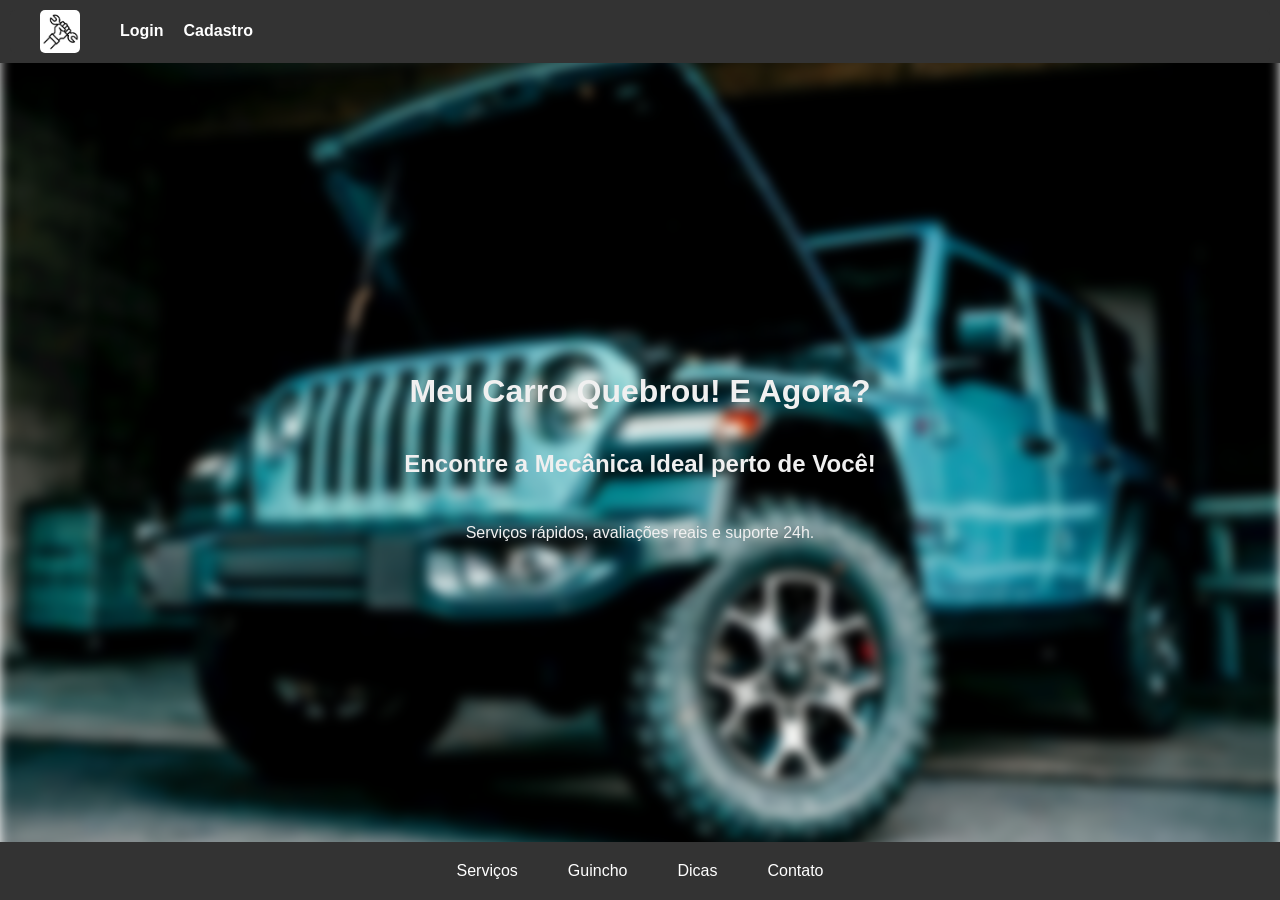
<file: index.html>
<!--Pg inicial - Nathan-->
<!DOCTYPE html>
<html lang="pt-BR">
<head>
    <meta charset="UTF-8">
    <meta name="viewport" content="width=device-width, initial-scale=1.0">
    <title>Meu Carro Quebrou! E Agora?</title>
    <link rel="stylesheet"  href="style.css">
</head>
<body>
    <header>
        <nav>
            <ul class="menu-principal">
                <img src="images/mao_e_ferramenta.png" alt="Logo" width="40" class="logo">
                <li><a href="./html/pi_login 1.html" class=""><b>Login</b></a></li>
                <li><a href="./html/pi_formulario 1.html" class=""><b>Cadastro</b></a></li>
            </ul>
        </nav>
    </header>

    <section class="secao-principal">
        <h1>Meu Carro Quebrou! E Agora?</h1>
        <h2>Encontre a Mecânica Ideal perto de Você!</h2>
        <p>Serviços rápidos, avaliações reais e suporte 24h.</p>
    </section>

    <footer class="rodape">
        <ul class="menu-rodape">
            <li><a href="./html/pi_servico_mapa.html" class="link-rodape">Serviços</a></li>
            <li><a href="#" class="link-rodape">Guincho</a></li>
            <li><a href="#" class="link-rodape">Dicas</a></li>
            <li><a href="#" class="link-rodape">Contato</a></li>
        </ul>
    </footer>
</body>
</html>
</file>
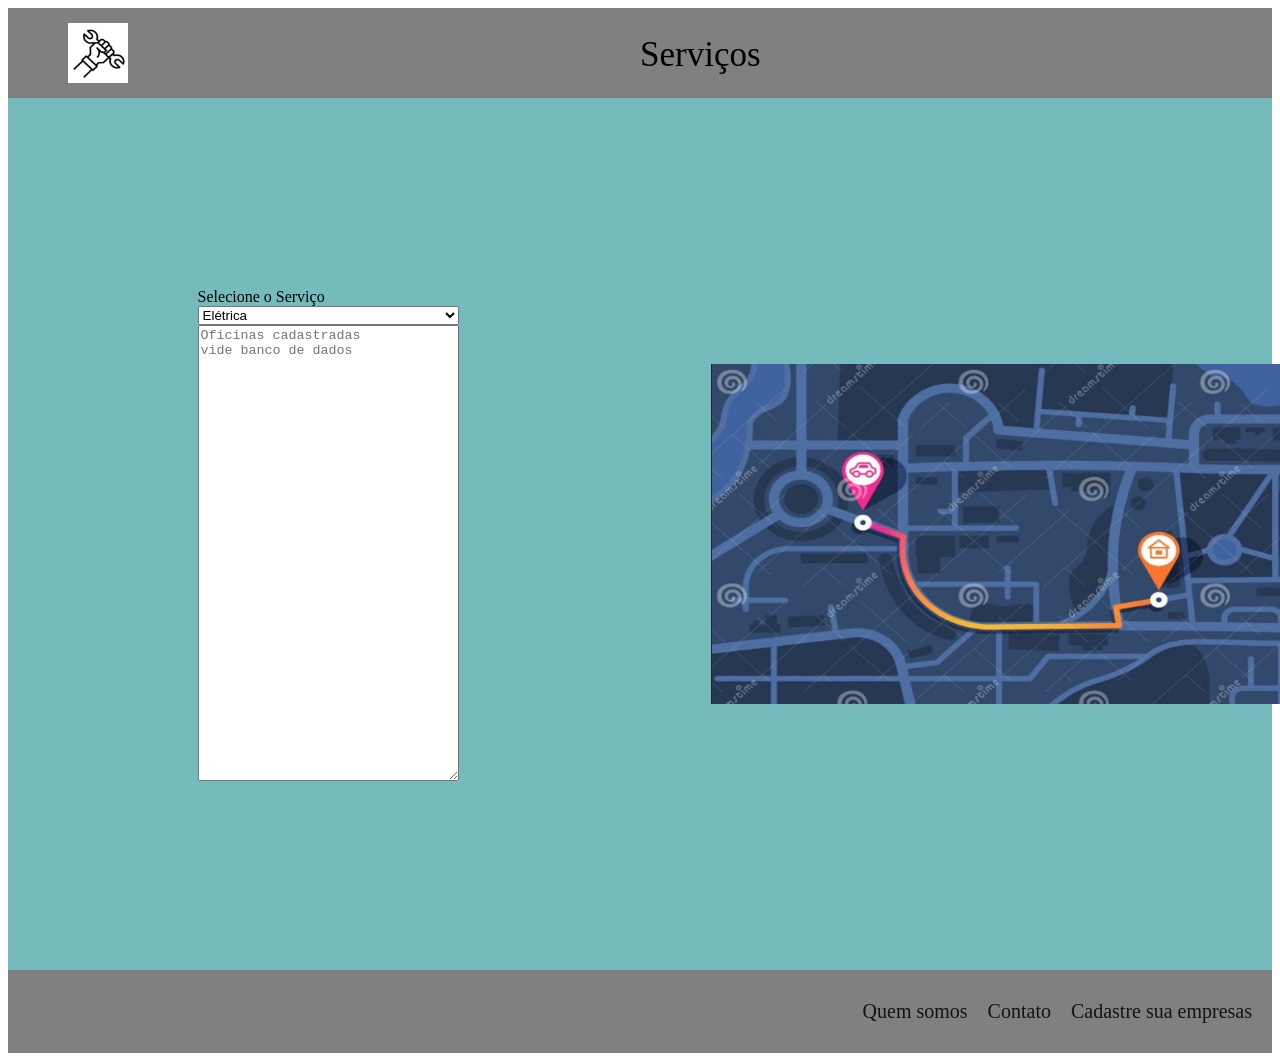
<file: html/pi_servico_mapa.html>
<!DOCTYPE html>
<meta charset="UTF-8">
    <meta name="viewport" content="width=device-width, initial-scale=1.0">
    <Title>Pagina PI</Title>
    <link rel="stylesheet" href="../css/pi_servico_mapa.css">
<head>
</head>
<body>
    <nav class="cabecalho">
        <div class="logo">
            <img src="../images/mao_e_ferramenta.png" alt="logo mao_e_ferramenta" width="60px" height="60px" class="image_logo">
            <p class="titulo1"> Serviços</p>
        </div>
    </nav>
    <main class="main">
            <div class="selection">
                <label for="opcoes">Selecione o Serviço</label>
                    <select name="opcao" id="opcao">
                        <option value="eletrica">Elétrica</option>
                        <option value="mecanica">Mecânica</option>
                        <option value="funilaria">Funilaria</option>
                    </select>
        
                <label for="coment"></label>
                <textarea name="coment" id="coment" rows="30" cols="30" placeholder=  "Oficinas cadastradas              vide banco de dados"></textarea>
            </div>
            <div class="map">
                    <img src="../images/navegation_map.jpg" alt="navegation_map" width="640" height="340">
            </div>
    </main>
    <footer>
        <div class="rodape">
            <div>
            <a href="#" class="foot_quem">Quem somos</a>
            </div>
            <div>
            <a href="#" class="foot_cont">Contato</a>
            </div>
            <div>
            <a href="#" class="foot_cad">Cadastre sua empresas</a>
            </div>
        </div>
    </footer>

 
</body>
</html>
</file>
<file: style.css>
body {
    font-family: sans-serif;
    margin: 0;
    display: flex;
    flex-direction: column;
    min-height: 100vh;
    overflow: hidden;
    color: #f0f0f0;
}

body::before { 
    content: "";
    position: absolute;
    top: 0;
    left: 0;
    width: 100%;
    height: 100%;
    background-image: url("./images/img-jeep_capo_aberto.jpg");
    background-size: cover;
    background-repeat: no-repeat;
    background-position: center center;
    filter: blur(6px);
    z-index: -1;
}

header {
    background-color: #333; 
    padding: 10px; 
}


.menu-principal {
    list-style: none; 
    padding: 0px; 
    padding-left: 30px;
    margin: 0; 
    display: flex; 
    align-items: center; 
    background-color: #333;
    border-radius: 5px;
}

.menu-principal li {
    margin-left: 20px; 
    color: white;
}

.menu-principal a {
    text-decoration: none; 
    color: #ffffff; 
}

.logo {
    margin-right: 20px;
    border-radius: 5px;
}


.secao-principal {
    flex: 1;
    padding: 20px; 
    text-align: center;
    align-items: center; 
    flex-direction: column;
    display: flex;
    justify-content: center;
}

.secao-principal h1 {
    font-size: 2em; 
    margin-bottom: 20px; 
    
}

.secao-principal h2 {
    font-size: 1.5em;
    margin-bottom: 30px;
}


.rodape {
    background-color: #333; 
    color: #fff; 
    padding: 20px; 
    text-align: center; 
}

.menu-rodape {
    list-style: none; 
    padding: 0; 
    margin: 0; 
    display: flex; 
    justify-content: center; 
    gap: 50px; 
}

.link-rodape {
    text-decoration: none; 
    color: #fff; 
}

.rodape a:hover{
    
    padding: 10px 20px; 
    background-color: #00ffea;
    border: none; 
    border-radius: 50px; 
    cursor: pointer; 
    transition: background-color 0.3s ease; 
    
}
</file>
<file: css/pi_servico_mapa.css>
.cabecalho{
  background-color: gray;
  }
.image_logo{
  display: flex;
  justify-content: flex-start;
  align-items: center;
  padding: 15px 60px;
}
.titulo1{
  font-size: 35px;
  position: absolute;
  top: 0;
  left: 50%;
}

main{
  display: flex;
  flex-direction: row;
  background-color: rgba(38, 148, 148, 0.63);
 }


.selection{
  display: flex;
  flex-direction: column;
  width: 800px;
  padding: 15% 15%;
  border: 30px;
}

.map{
  display: flex;
  align-self: center;
  padding: 15% 5%;
}


footer{
  
  background-color: gray;
  font-size: 20px;
  
  
  
}
.rodape{
  display: flex;
  justify-content: flex-end;
  gap: 20px;
  padding: 30px 20px;

}
a:link{
  text-decoration: none;
  color: rgb(18, 19, 19);
}
a:hover{
  text-decoration: underline;
  color: aqua;
}

/*
a:hover{
  color: rgb(245, 240, 234);
  text-decoration: underline;
}
a:link{
  text-decoration: none;
  
  
}
</file>
